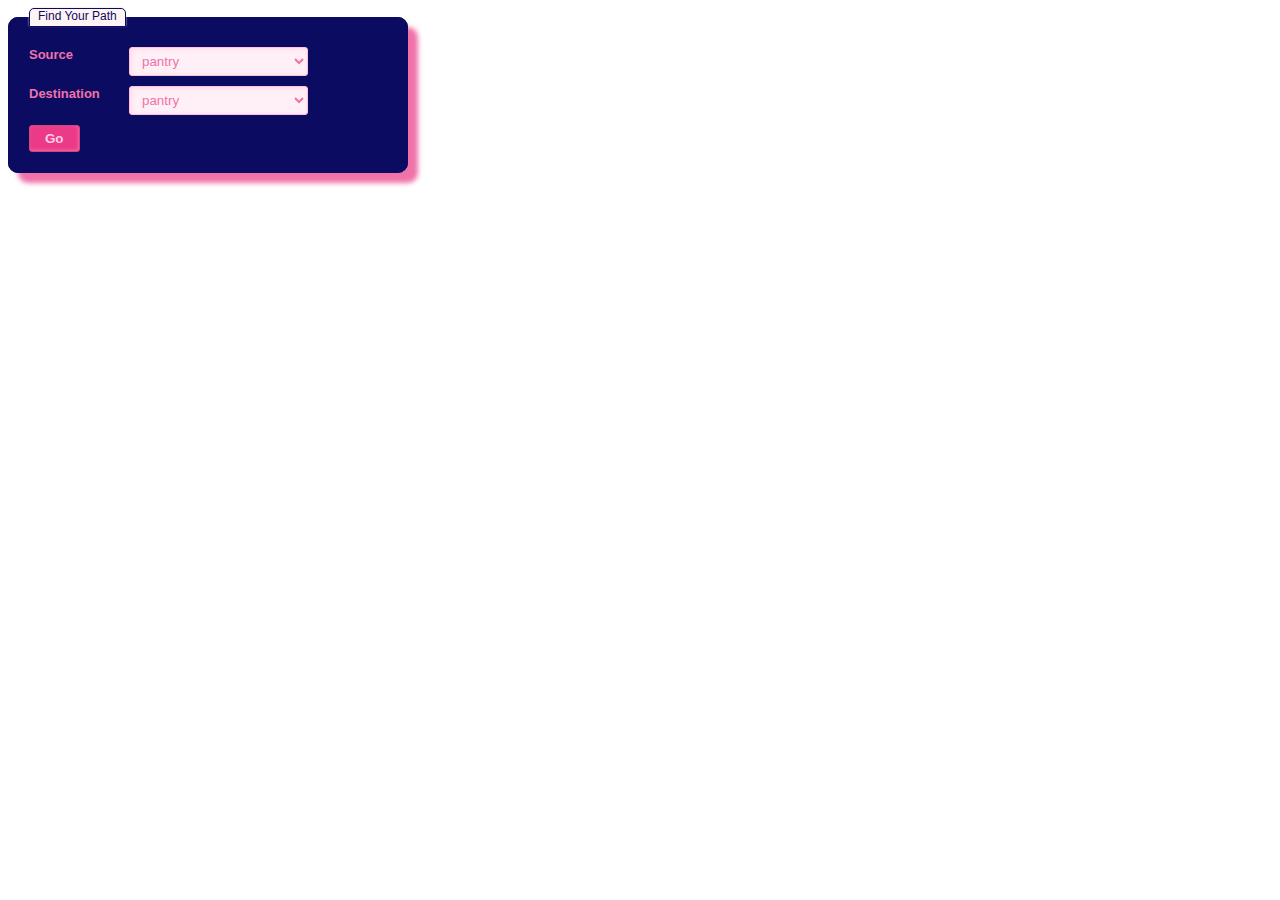
<file: 21-01-16/ExP/WebContent/findmap/src.html>
<!DOCTYPE html>
<html>
<head>

<!-- <link rel="stylesheet" href="style.css"> -->
<meta charset="ISO-8859-1">
<title>Insert title here</title>
</head>
<body>
 <style type="text/css">
.form-style-3{
    max-width: 400px;
    font-family: "Lucida Sans Unicode", "Lucida Grande", sans-serif;
}
.form-style-3 label{
    display:block;
    margin-bottom: 10px;
}
.form-style-3 label > span{
    float: left;
    width: 100px;
    color: #F072A9;
    font-weight: bold;
    font-size: 13px;
    /* text-shadow: 1px 1px 1px #fff; */
}
.form-style-3 fieldset{
    border-radius: 10px;
    -webkit-border-radius: 10px;
    -moz-border-radius: 10px;
    margin: 0px 0px 10px 0px;
    border: 1px solid #0B0B61;
    padding: 20px;
    background: #0B0B61;
    /* box-shadow: inset 0px 0px 15px #FFE5E5;
    -moz-box-shadow: inset 0px 0px 15px #FFE5E5;
    -webkit-box-shadow: inset 0px 0px 15px #FFE5E5; */
    box-shadow: 10px 10px 5px #F072A9;
}
.form-style-3 fieldset legend{
    color: #0B0B61;
    border-top: 1px solid #0B0B61;
    border-left: 1px solid #0B0B61;
    border-right: 1px solid #0B0B61;
    border-bottom: 1px solid #0B0B61;
    background:#0B0B61;
    border-radius: 5px 5px 0px 0px;
    -webkit-border-radius: 5px 5px 0px 0px;
    -moz-border-radius: 5px 5px 0px 0px;
    background: #FFF4F4;
    padding: 0px 8px 3px 8px;
    box-shadow: -0px -1px 2px #F1F1F1;
    -moz-box-shadow:-0px -1px 2px #F1F1F1;
    -webkit-box-shadow:-0px -1px 2px #F1F1F1;
    font-weight: normal;
    font-size: 12px;
}
.form-style-3 textarea{
    width:250px;
    height:100px;
}
.form-style-3 input[type=text],
.form-style-3 input[type=date],
.form-style-3 input[type=datetime],
.form-style-3 input[type=number],
.form-style-3 input[type=search],
.form-style-3 input[type=time],
.form-style-3 input[type=url],
.form-style-3 input[type=email],
.form-style-3 select, 
.form-style-3 textarea{
    border-radius: 3px;
    -webkit-border-radius: 3px;
    -moz-border-radius: 3px;
    border: 1px solid #FFC2DC;
    outline: none;
    color: #F072A9;
    padding: 5px 8px 5px 8px;
    box-shadow: inset 1px 1px 4px #FFD5E7;
    -moz-box-shadow: inset 1px 1px 4px #FFD5E7;
    -webkit-box-shadow: inset 1px 1px 4px #FFD5E7;
    background: #FFEFF6;
    width:50%;
}
.form-style-3  input[type=submit],
.form-style-3  input[type=button]{
    background: #EB3B88;
    border: 1px solid #C94A81;
    padding: 5px 15px 5px 15px;
    color: #FFCBE2;
    box-shadow: inset -1px -1px 3px #FF62A7;
    -moz-box-shadow: inset -1px -1px 3px #FF62A7;
    -webkit-box-shadow: inset -1px -1px 3px #FF62A7;
    border-radius: 3px;
    border-radius: 3px;
    -webkit-border-radius: 3px;
    -moz-border-radius: 3px;    
    font-weight: bold;
}
.required{
    color:red;
    font-weight:normal;
}
</style> 
<div class="form-style-3">
<form>
<fieldset><legend>Find Your Path</legend>

<label for="field4"><span>Source</span><select name="field4" class="select-field">
<option value="Appointment">pantry</option>
<option value="Interview">Cafeteria</option>

</select></label>

<label for="field4"><span>Destination</span><select name="field4" class="select-field">
<option value="Appointment">pantry</option>
<option value="Interview">Cafeteria</option>

</select></label>
<input type="submit" value="Go" />
</fieldset>
<!-- <fieldset><legend>Message</legend>
<label for="field6"><span>Message <span class="required">*</span></span><textarea name="field6" class="textarea-field"></textarea></label>
<label><span>&nbsp;</span><input type="submit" value="Submit" /></label>
</fieldset> -->


</form>
</div>
</body>
</html>
</file>
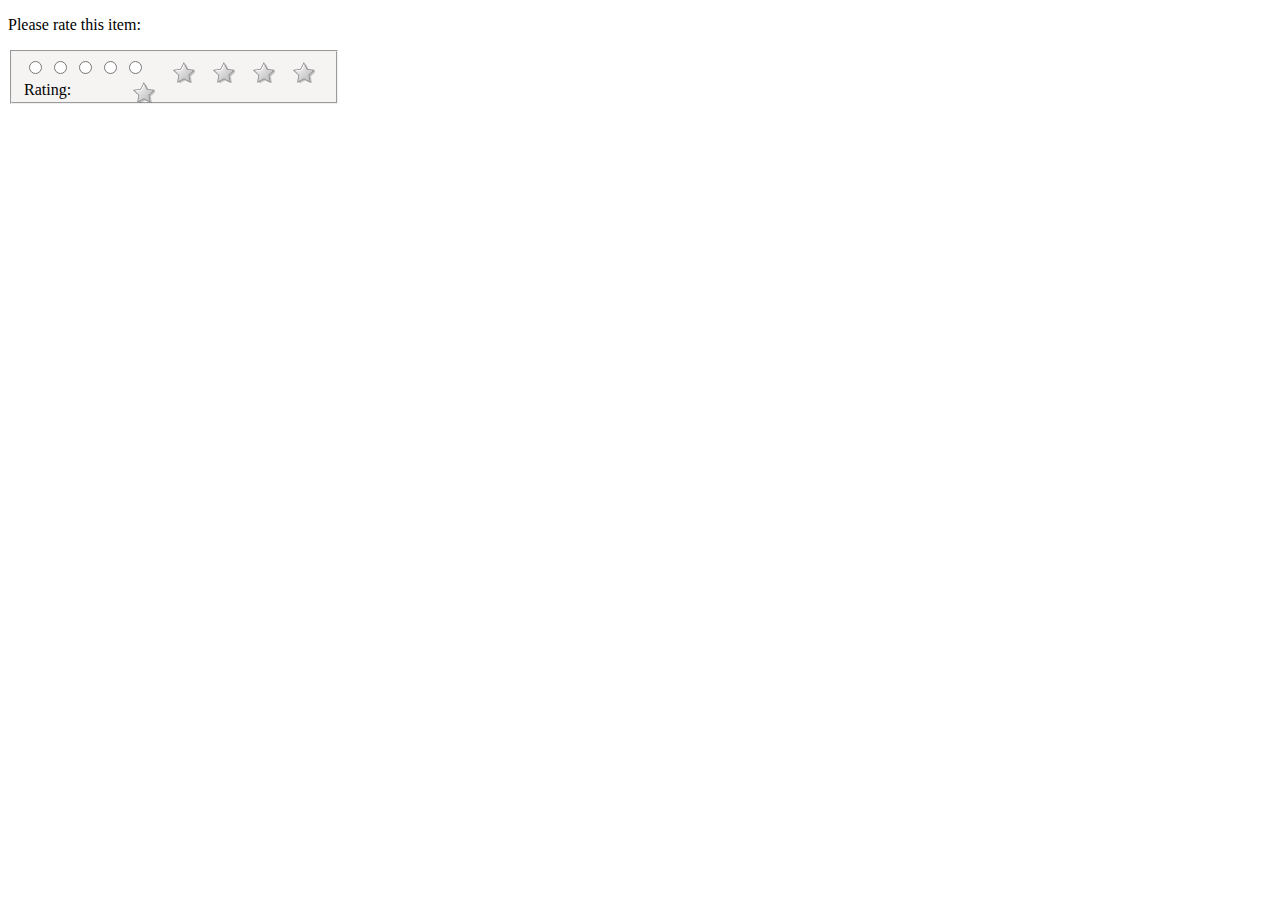
<file: 21-01-16/ExP/WebContent/l/rate.html>
<!DOCTYPE html>
<html>
<head>
    <meta charset="utf-8">
    <title>Rating</title>
    <link rel='stylesheet' type='text/css' href='css/style2.css'>
</head>
<body>
    <p>Please rate this item:</p>
    <fieldset class="rating">     
        <input type="radio" name="stars" id="4_stars" value="4" >
        <label class="stars" for="4_stars">4 stars</label>
        <input type="radio" name="stars" id="3_stars" value="3" >
        <label class="stars" for="3_stars">3 stars</label>
        <input type="radio" name="stars" id="2_stars" value="2" >
        <label class="stars" for="2_stars">2 stars</label>
        <input type="radio" name="stars" id="1_stars" value="1" >
        <label class="stars" for="1_stars">1 star</label>
        <input type="radio" name="stars" id="0_stars" value="0" required>
        <label class="stars" for="0_stars">0 star</label>
        <span  class="label"> Rating: </span>
    </fieldset>
</body>
</html>
</file>
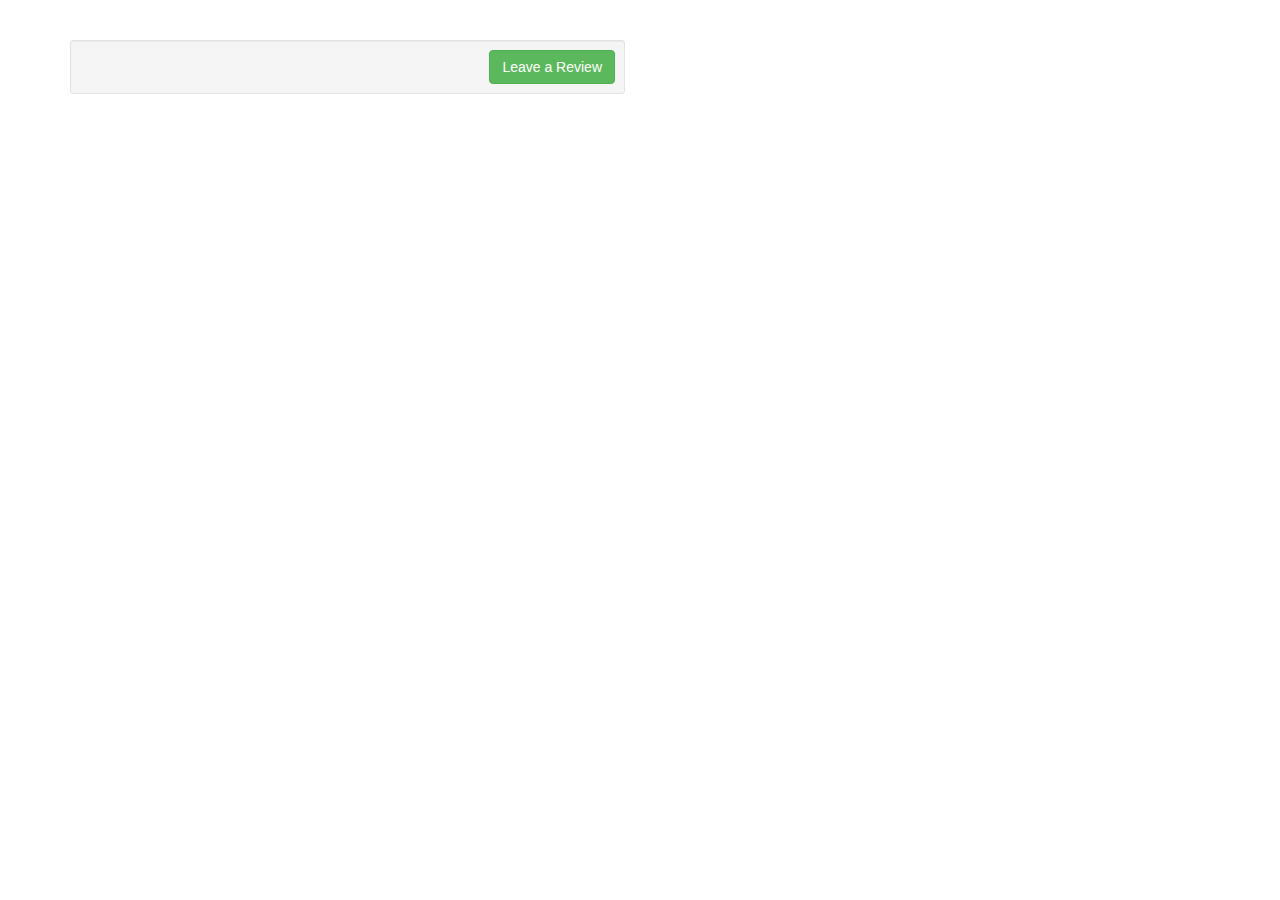
<file: 21-01-16/ExP/WebContent/reviewrating/review1.html>
<!DOCTYPE html>
<html lang="en">
<head>
    <meta charset="utf-8">
    <!-- This file has been downloaded from Bootsnipp.com. Enjoy! -->
    <title>Expanding review and rating box - Bootsnipp.com</title>
        <meta name="viewport" content="width=device-width, initial-scale=1">
    <link href="http://netdna.bootstrapcdn.com/bootstrap/3.0.1/css/bootstrap.min.css" rel="stylesheet">
    <style type="text/css">
         .animated {
    -webkit-transition: height 0.2s;
    -moz-transition: height 0.2s;
    transition: height 0.2s;
}

.stars
{
    margin: 20px 0;
    font-size: 24px;
    color: #d17581;
}
    </style>
    <script src="http://code.jquery.com/jquery-1.11.1.min.js"></script>
    <script src="http://netdna.bootstrapcdn.com/bootstrap/3.0.1/js/bootstrap.min.js"></script>
</head>
<body>
<div class="container">
	<div class="row" style="margin-top:40px;">
		<div class="col-md-6">
    	<div class="well well-sm">
            <div class="text-right">
                <a class="btn btn-success btn-green" href="#reviews-anchor" id="open-review-box">Leave a Review</a>
            </div>
        
            <div class="row" id="post-review-box" style="display:none;">
                <div class="col-md-12">
                    <form accept-charset="UTF-8" action="" method="post">
                        <input id="ratings-hidden" name="rating" type="hidden"> 
                        <textarea class="form-control animated" cols="50" id="new-review" name="comment" placeholder="Enter your review here..." rows="5"></textarea>
        
                        <div class="text-right">
                            <div class="stars starrr" data-rating="0"></div>
                            <a class="btn btn-danger btn-sm" href="#" id="close-review-box" style="display:none; margin-right: 10px;">
                            <span class="glyphicon glyphicon-remove"></span>Cancel</a>
                            <button class="btn btn-success btn-lg" type="submit">Save</button>
                        </div>
                    </form>
                </div>
            </div>
        </div> 
         
		</div>
	</div>
</div>
<script type="text/javascript">
(function(e){var t,o={className:"autosizejs",append:"",callback:!1,resizeDelay:10},i='<textarea tabindex="-1" style="position:absolute; top:-999px; left:0; right:auto; bottom:auto; border:0; padding: 0; -moz-box-sizing:content-box; -webkit-box-sizing:content-box; box-sizing:content-box; word-wrap:break-word; height:0 !important; min-height:0 !important; overflow:hidden; transition:none; -webkit-transition:none; -moz-transition:none;"/>',n=["fontFamily","fontSize","fontWeight","fontStyle","letterSpacing","textTransform","wordSpacing","textIndent"],s=e(i).data("autosize",!0)[0];s.style.lineHeight="99px","99px"===e(s).css("lineHeight")&&n.push("lineHeight"),s.style.lineHeight="",e.fn.autosize=function(i){return this.length?(i=e.extend({},o,i||{}),s.parentNode!==document.body&&e(document.body).append(s),this.each(function(){function o(){var t,o;"getComputedStyle"in window?(t=window.getComputedStyle(u,null),o=u.getBoundingClientRect().width,e.each(["paddingLeft","paddingRight","borderLeftWidth","borderRightWidth"],function(e,i){o-=parseInt(t[i],10)}),s.style.width=o+"px"):s.style.width=Math.max(p.width(),0)+"px"}function a(){var a={};if(t=u,s.className=i.className,d=parseInt(p.css("maxHeight"),10),e.each(n,function(e,t){a[t]=p.css(t)}),e(s).css(a),o(),window.chrome){var r=u.style.width;u.style.width="0px",u.offsetWidth,u.style.width=r}}function r(){var e,n;t!==u?a():o(),s.value=u.value+i.append,s.style.overflowY=u.style.overflowY,n=parseInt(u.style.height,10),s.scrollTop=0,s.scrollTop=9e4,e=s.scrollTop,d&&e>d?(u.style.overflowY="scroll",e=d):(u.style.overflowY="hidden",c>e&&(e=c)),e+=w,n!==e&&(u.style.height=e+"px",f&&i.callback.call(u,u))}function l(){clearTimeout(h),h=setTimeout(function(){var e=p.width();e!==g&&(g=e,r())},parseInt(i.resizeDelay,10))}var d,c,h,u=this,p=e(u),w=0,f=e.isFunction(i.callback),z={height:u.style.height,overflow:u.style.overflow,overflowY:u.style.overflowY,wordWrap:u.style.wordWrap,resize:u.style.resize},g=p.width();p.data("autosize")||(p.data("autosize",!0),("border-box"===p.css("box-sizing")||"border-box"===p.css("-moz-box-sizing")||"border-box"===p.css("-webkit-box-sizing"))&&(w=p.outerHeight()-p.height()),c=Math.max(parseInt(p.css("minHeight"),10)-w||0,p.height()),p.css({overflow:"hidden",overflowY:"hidden",wordWrap:"break-word",resize:"none"===p.css("resize")||"vertical"===p.css("resize")?"none":"horizontal"}),"onpropertychange"in u?"oninput"in u?p.on("input.autosize keyup.autosize",r):p.on("propertychange.autosize",function(){"value"===event.propertyName&&r()}):p.on("input.autosize",r),i.resizeDelay!==!1&&e(window).on("resize.autosize",l),p.on("autosize.resize",r),p.on("autosize.resizeIncludeStyle",function(){t=null,r()}),p.on("autosize.destroy",function(){t=null,clearTimeout(h),e(window).off("resize",l),p.off("autosize").off(".autosize").css(z).removeData("autosize")}),r())})):this}})(window.jQuery||window.$);

var __slice=[].slice;(function(e,t){var n;n=function(){function t(t,n){var r,i,s,o=this;this.options=e.extend({},this.defaults,n);this.$el=t;s=this.defaults;for(r in s){i=s[r];if(this.$el.data(r)!=null){this.options[r]=this.$el.data(r)}}this.createStars();this.syncRating();this.$el.on("mouseover.starrr","span",function(e){return o.syncRating(o.$el.find("span").index(e.currentTarget)+1)});this.$el.on("mouseout.starrr",function(){return o.syncRating()});this.$el.on("click.starrr","span",function(e){return o.setRating(o.$el.find("span").index(e.currentTarget)+1)});this.$el.on("starrr:change",this.options.change)}t.prototype.defaults={rating:void 0,numStars:5,change:function(e,t){}};t.prototype.createStars=function(){var e,t,n;n=[];for(e=1,t=this.options.numStars;1<=t?e<=t:e>=t;1<=t?e++:e--){n.push(this.$el.append("<span class='glyphicon .glyphicon-star-empty'></span>"))}return n};t.prototype.setRating=function(e){if(this.options.rating===e){e=void 0}this.options.rating=e;this.syncRating();return this.$el.trigger("starrr:change",e)};t.prototype.syncRating=function(e){var t,n,r,i;e||(e=this.options.rating);if(e){for(t=n=0,i=e-1;0<=i?n<=i:n>=i;t=0<=i?++n:--n){this.$el.find("span").eq(t).removeClass("glyphicon-star-empty").addClass("glyphicon-star")}}if(e&&e<5){for(t=r=e;e<=4?r<=4:r>=4;t=e<=4?++r:--r){this.$el.find("span").eq(t).removeClass("glyphicon-star").addClass("glyphicon-star-empty")}}if(!e){return this.$el.find("span").removeClass("glyphicon-star").addClass("glyphicon-star-empty")}};return t}();return e.fn.extend({starrr:function(){var t,r;r=arguments[0],t=2<=arguments.length?__slice.call(arguments,1):[];return this.each(function(){var i;i=e(this).data("star-rating");if(!i){e(this).data("star-rating",i=new n(e(this),r))}if(typeof r==="string"){return i[r].apply(i,t)}})}})})(window.jQuery,window);$(function(){return $(".starrr").starrr()})

$(function(){

  $('#new-review').autosize({append: "\n"});

  var reviewBox = $('#post-review-box');
  var newReview = $('#new-review');
  var openReviewBtn = $('#open-review-box');
  var closeReviewBtn = $('#close-review-box');
  var ratingsField = $('#ratings-hidden');

  openReviewBtn.click(function(e)
  {
    reviewBox.slideDown(400, function()
      {
        $('#new-review').trigger('autosize.resize');
        newReview.focus();
      });
    openReviewBtn.fadeOut(100);
    closeReviewBtn.show();
  });

  closeReviewBtn.click(function(e)
  {
    e.preventDefault();
    reviewBox.slideUp(300, function()
      {
        newReview.focus();
        openReviewBtn.fadeIn(200);
      });
    closeReviewBtn.hide();
    
  });

  $('.starrr').on('starrr:change', function(e, value){
    ratingsField.val(value);
  });
});
</script>
</body>
</html>
</file>
<file: 21-01-16/ExP/WebContent/findmap/style.css>
<style type="text/css">
.form-style-3{
    max-width: 450px;
    font-family: "Lucida Sans Unicode", "Lucida Grande", sans-serif;
}
.form-style-3 label{
    display:block;
    margin-bottom: 10px;
}
.form-style-3 label > span{
    float: left;
    width: 100px;
    color: #F072A9;
    font-weight: bold;
    font-size: 13px;
    text-shadow: 1px 1px 1px #fff;
}
.form-style-3 fieldset{
    border-radius: 10px;
    -webkit-border-radius: 10px;
    -moz-border-radius: 10px;
    margin: 0px 0px 10px 0px;
    border: 1px solid #FFD2D2;
    padding: 20px;
    background: #FFF4F4;
    box-shadow: inset 0px 0px 15px #FFE5E5;
    -moz-box-shadow: inset 0px 0px 15px #FFE5E5;
    -webkit-box-shadow: inset 0px 0px 15px #FFE5E5;
}
.form-style-3 fieldset legend{
    color: #FFA0C9;
    border-top: 1px solid #FFD2D2;
    border-left: 1px solid #FFD2D2;
    border-right: 1px solid #FFD2D2;
    border-radius: 5px 5px 0px 0px;
    -webkit-border-radius: 5px 5px 0px 0px;
    -moz-border-radius: 5px 5px 0px 0px;
    background: #FFF4F4;
    padding: 0px 8px 3px 8px;
    box-shadow: -0px -1px 2px #F1F1F1;
    -moz-box-shadow:-0px -1px 2px #F1F1F1;
    -webkit-box-shadow:-0px -1px 2px #F1F1F1;
    font-weight: normal;
    font-size: 12px;
}
.form-style-3 textarea{
    width:250px;
    height:100px;
}
.form-style-3 input[type=text],
.form-style-3 input[type=date],
.form-style-3 input[type=datetime],
.form-style-3 input[type=number],
.form-style-3 input[type=search],
.form-style-3 input[type=time],
.form-style-3 input[type=url],
.form-style-3 input[type=email],
.form-style-3 select, 
.form-style-3 textarea{
    border-radius: 3px;
    -webkit-border-radius: 3px;
    -moz-border-radius: 3px;
    border: 1px solid #FFC2DC;
    outline: none;
    color: #F072A9;
    padding: 5px 8px 5px 8px;
    box-shadow: inset 1px 1px 4px #FFD5E7;
    -moz-box-shadow: inset 1px 1px 4px #FFD5E7;
    -webkit-box-shadow: inset 1px 1px 4px #FFD5E7;
    background: #FFEFF6;
    width:50%;
}
.form-style-3  input[type=submit],
.form-style-3  input[type=button]{
    background: #EB3B88;
    border: 1px solid #C94A81;
    padding: 5px 15px 5px 15px;
    color: #FFCBE2;
    box-shadow: inset -1px -1px 3px #FF62A7;
    -moz-box-shadow: inset -1px -1px 3px #FF62A7;
    -webkit-box-shadow: inset -1px -1px 3px #FF62A7;
    border-radius: 3px;
    border-radius: 3px;
    -webkit-border-radius: 3px;
    -moz-border-radius: 3px;    
    font-weight: bold;
}
.required{
    color:red;
    font-weight:normal;
}
</file>
<file: 21-01-16/ExP/WebContent/l/css/style2.css>
.rating {
	width: 300px;
	height: 34px;
	background-color: #f6f3f3;
}

.rating label {
	 text-indent: -100px; 
	width: 40px !important;
	height: 30px;
	overflow: hidden;
	cursor: pointer;
}

.label {
	 float: left; 
	padding-top: 3px;
}
	
/* input[type="radio"] {
	padding-right: 4px;
	position: absolute;
	left: 340px;
	margin-top: 10px;
}
				
input[type="radio"], .rating label.stars {
	float: right;
	line-height: 30px;
	height: 30px;
}

span + input[type=radio] + label, legend + input[type=radio] + label {
	clear: right;
	margin-right: 80px;
	counter-reset: checkbox;
}

.rating input[type="radio"]:required + label:after {
	content: '';
	position: absolute;
	left: 340px; 
	min-height: 10px;
	margin-top: -36px;
	text-align: right;
	background: #6cbf00;
	padding: 10px 10px;
	display: block;
	width: 70px;
}
 */ 
 /*  */
.radioin {
	padding-right: 4px;
	position: absolute;
	left: 340px;
	margin-top: 10px;
}
				
.radioin, .rating label.stars {
	float: right;
	line-height: 30px;
	height: 30px;
}

span + .radioin + label, legend + input[type=radio] + label {
	clear: right;
	margin-right: 80px;
	counter-reset: checkbox;
}

.rating .radioin:required + label:after {
	content: '';
	position: absolute;
	left: 340px; 
	min-height: 10px;
	margin-top: -36px;
	text-align: right;
	background: #6cbf00;
	padding: 10px 10px;
	display: block;
	width: 70px;
}
 
 
 
 /*  */
 
 
.rating label.stars {
	background: transparent url('../img/star_off.png') no-repeat center center;
}

.rating label.stars:hover ~ label.stars, 
.rating label.stars:hover, 
/* .rating input[type=radio][name=stars]:checked ~ label.stars {
	background-image: url('../img/star.png');
	counter-increment: checkbox;
}

.rating input[type=radio][name=stars]:required + label.stars:after {
	content: counter(checkbox) " stars!";
} */

/*  */

.rating .radioin:checked ~ label.stars {
	background-image: url('../img/star.png');
	counter-increment: checkbox;
}

.rating .radioin:required + label.stars:after {
	content: counter(checkbox) " stars!";
}
</file>
